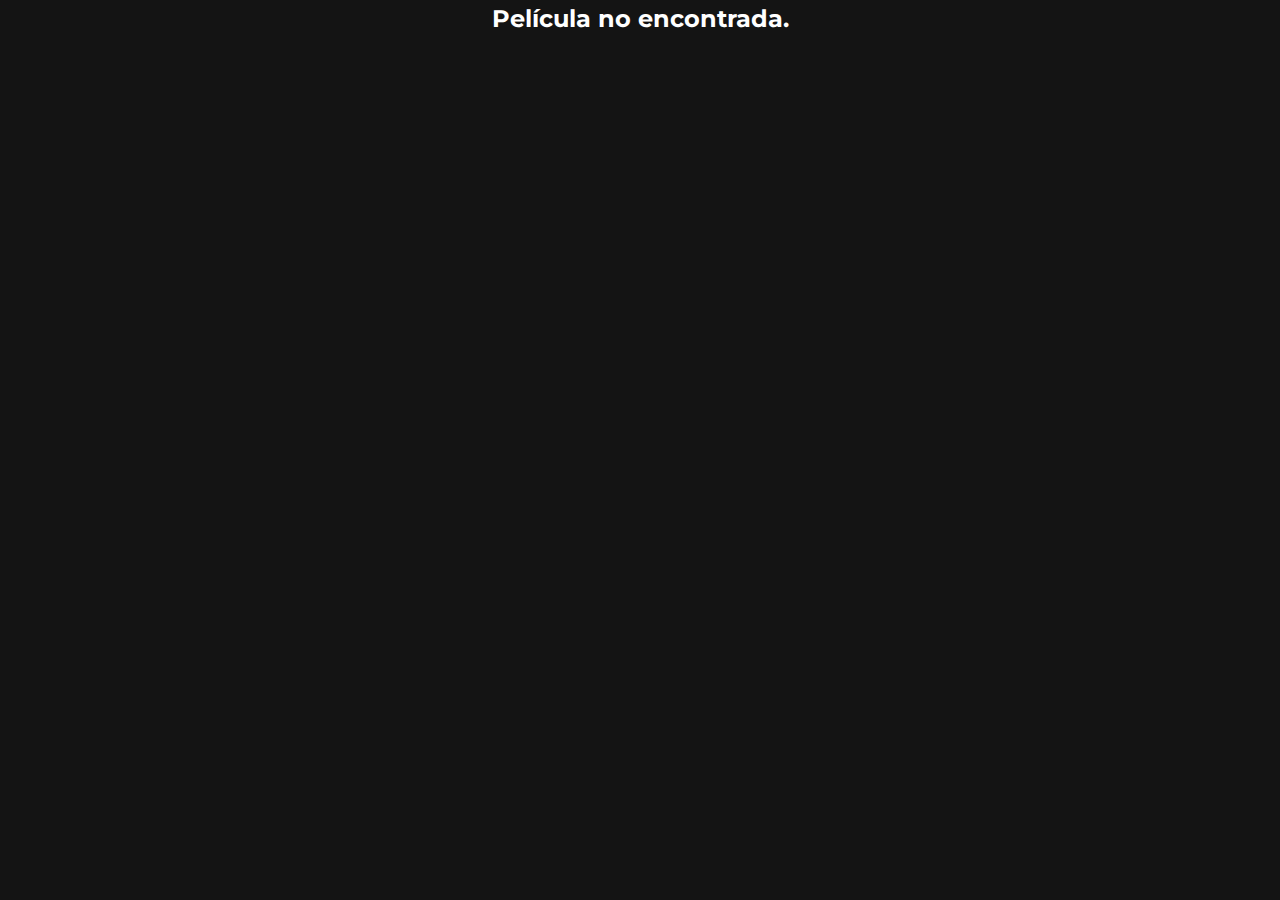
<file: reproductor.html>
<!DOCTYPE html>
<html lang="es">
<head>
  <meta charset="UTF-8" />
  <meta name="viewport" content="width=device-width, initial-scale=1.0"/>
  <title>Ver Película</title>
  <link rel="stylesheet" href="style.css"/>
</head>
<body>
  <section class="video-player">
    <video 
      id="reproductor"
      poster="" 
      autoplay 
      controls 
      controlsList="nodownload noremoteplayback" 
      disablePictureInPicture 
      oncontextmenu="return false;"
    >
      <source id="fuente" src="" type="video/mp4" />
      Tu navegador no soporta el video.
    </video>
    <div class="player-info">
      <h1 id="titulo">Cargando...</h1>
      <p id="descripcion"></p>
    </div>
  </section>

  <script>
    const params = new URLSearchParams(window.location.search);
    const peliId = params.get('pelicula');

    const peliculas = {
      interestelar: {
        titulo: "Interestelar (2014)",
        descripcion: "Una odisea espacial que trasciende el tiempo y el amor.",
        video: "movies/Interestelar (2014) 1080P.mp4",
        poster: "media/banner-de-interstellar-original.jpg"
      },
      coraline: {
        titulo: "Coraline (2009)",
        descripcion: "Una puerta secreta. Un mundo alternativo. Y un oscuro secreto.",
        video: "movies/Coraline y la puerta secreta.mp4",
        poster: "media/coraline-banner.jpg"
      },
      toystory4: {
        titulo: "Toy Story 4 [2019]",
        descripcion: "Una nueva aventura. Viejos amigos. Y un destino que nunca imaginaron.",
        video: "movies/Toy Story 4 - Español.mp4",
        poster: "media/toy-story-banner-4-version2.jpg"
      }
      // podés seguir agregando más películas
    };

    const peli = peliculas[peliId];

    if (peli) {
      document.getElementById('fuente').src = peli.video;
      document.getElementById('reproductor').poster = peli.poster;
      document.getElementById('titulo').textContent = peli.titulo;
      document.getElementById('descripcion').textContent = peli.descripcion;
      document.getElementById('reproductor').load();
    } else {
      document.body.innerHTML = '<h2 style="color:white; text-align:center;">Película no encontrada.</h2>';
    }
  </script>
</body>
</html>
</file>
<file: style.css>
@import url('https://fonts.googleapis.com/css2?family=Montserrat:wght@400;700&display=swap');

@font-face {
  font-family: 'Netflix Sans';
  src: url('fonts/Netflix\ Sans\ Bold.otf') format('opentype');
  font-weight: normal;
  font-style: normal;
}

* {
  margin: 0;
  padding: 0;
  box-sizing: border-box;
}

body {
  font-family: 'Montserrat', sans-serif;
  background-color: #141414;
  color: white;
  line-height: 1.6;
}

.navbar {
  display: flex;
  justify-content: space-between;
  align-items: center;
  padding: 20px 40px;
  background-color: rgba(20, 20, 20, 0.98);
  position: sticky;
  top: 0;
  z-index: 1000;
  backdrop-filter: blur(5px);
  box-shadow: 0 0 15px rgba(0,0,0,0.3);
}

.navbar-logo img {
  height: 100px;
  transition: transform 0.3s ease;
}

.navbar-logo img:hover {
  transform: scale(1.05);
}

.navbar-links {
  list-style: none;
  display: flex;
  gap: 35px;
}

.navbar-links a {
  color: #ffffffcc;
  text-decoration: none;
  font-size: 1rem;
  transition: color 0.3s ease;
}

.navbar-links a:hover {
  color: #e50914;
}

.navbar-search-login {
  display: flex;
  align-items: center;
  gap: 12px;
}

.navbar-search-login input {
  padding: 8px 12px;
  border: none;
  border-radius: 4px;
  outline: none;
  background-color: #2c2c2c;
  color: white;
}

.navbar-search-login input::placeholder {
  color: #aaa;
}

.navbar-search-login button {
  background-color: #e50914;
  color: white;
  border: none;
  padding: 8px 16px;
  border-radius: 4px;
  cursor: pointer;
  font-size: 1rem;
  transition: background 0.3s ease, transform 0.2s ease;
  font-family: "Netflix Sans";
}

.navbar-search-login button:hover {
  background-color: #b0060f;
  transform: scale(1.05);
}

.hero {
  height: 90vh;
  background-image: linear-gradient(to top, rgba(20, 20, 20, 0.9), rgba(20, 20, 20, 0.3)), url('media/banner-de-interstellar-original.jpg');
  background-size: cover;
  background-position: center;
  display: flex;
  align-items: flex-end;
  padding: 60px;
  position: relative;
}

.hero .overlay {
  max-width: 600px;
  animation: fadeIn 1.2s ease-out;
}

.hero h1 {
  font-size: 3.5rem;
  font-weight: 700;
  margin-bottom: 20px;
}

.hero p {
  font-size: 1.2rem;
  margin-bottom: 30px;
  color: #dddddd;
}

.play-button {
  background-color: #e50914;
  padding: 12px 30px;
  color: white;
  text-decoration: none;
  font-weight: bold;
  font-family: 'Netflix Sans';
  border-radius: 4px;
  font-size: 1rem;
  display: inline-block;
  transition: background 0.3s ease, transform 0.2s ease;
}

.play-button:hover {
  background-color: #b0060f;
  transform: scale(1.05);
}

.catalogo {
  padding: 60px 40px;
}

.catalogo h2 {
  font-size: 2rem;
  font-weight: 700;
  margin-bottom: 30px;
  font-family: 'Netflix Sans';
}

.catalogo-grid {
  font-weight: 700;
  display: grid;
  grid-template-columns: repeat(auto-fit, minmax(180px, 1fr));
  gap: 25px;
}

.catalogo .item {
  background-color: #1f1f1f;
  border-radius: 8px;
  overflow: hidden;
  transition: transform 0.3s ease, box-shadow 0.3s ease;
  cursor: pointer;
}

.catalogo .item:hover {
  transform: scale(1.05);
  box-shadow: 0 0 20px rgba(0,0,0,0.6);
}

.catalogo .item img {
  width: 100%;
  display: block;
}

.catalogo .item p {
  padding: 10px;
  font-size: 0.95rem;
  text-align: center;
  color: #ddd;
}

.video-player {
    background-color: #000;
    padding: 40px;
    display: flex;
    flex-direction: column;
    align-items: center;
  }
  
  .video-player video {
    width: 100%;
    max-width: 900px;
    border-radius: 8px;
    box-shadow: 0 0 25px rgba(0, 0, 0, 0.6);
  }
  
  .player-controls {
    margin-top: 15px;
    display: flex;
    align-items: center;
    gap: 15px;
    background: rgba(0, 0, 0, 0.7);
    padding: 10px 20px;
    border-radius: 8px;
    width: 100%;
    max-width: 900px;
    color: white;
    font-family: 'Netflix Sans';
  }
  
  .player-controls button {
    background: none;
    border: none;
    color: #e50914;
    font-size: 1.2rem;
    cursor: pointer;
    transition: transform 0.2s ease;
  }
  
  .player-controls button:hover {
    transform: scale(1.2);
  }
  
  .player-controls input[type=range] {
    flex-grow: 1;
    cursor: pointer;
    accent-color: #e50914;
  }
  
  .player-controls span {
    font-size: 0.9rem;
    color: #ddd;
  }

  footer {
    background-color: #141414;
    color: white;
    padding: 20px;
    text-align: center;
    border-top: 1px solid #333;
  }
  
  .footer-content p {
    margin: 5px 0;
  }
  
  .footer-content a {
    color: #e50914;
    text-decoration: none;
    margin: 0 10px;
    font-weight: bold;
  }
  
  .footer-content a:hover {
    text-decoration: underline;
  }

  
@keyframes fadeIn {
  from {
    opacity: 0;
    transform: translateY(15px);
  }
  to {
    opacity: 1;
    transform: translateY(0);
  }
}

@media (max-width: 768px) {
  .navbar {
    flex-direction: column;
    gap: 10px;
    align-items: flex-start;
  }

  .navbar-logo img {
    height: 60px;
  }

  .navbar-links {
    flex-direction: column;
    gap: 15px;
  }

  .hero {
    height: auto;
    padding: 30px 20px;
    align-items: center;
    text-align: center;
  }

  .hero h1 {
    font-size: 2rem;
  }

  .hero p {
    font-size: 1rem;
  }

  .catalogo {
    padding: 40px 20px;
  }

  .catalogo h2 {
    font-size: 1.5rem;
  }
}
</file>
